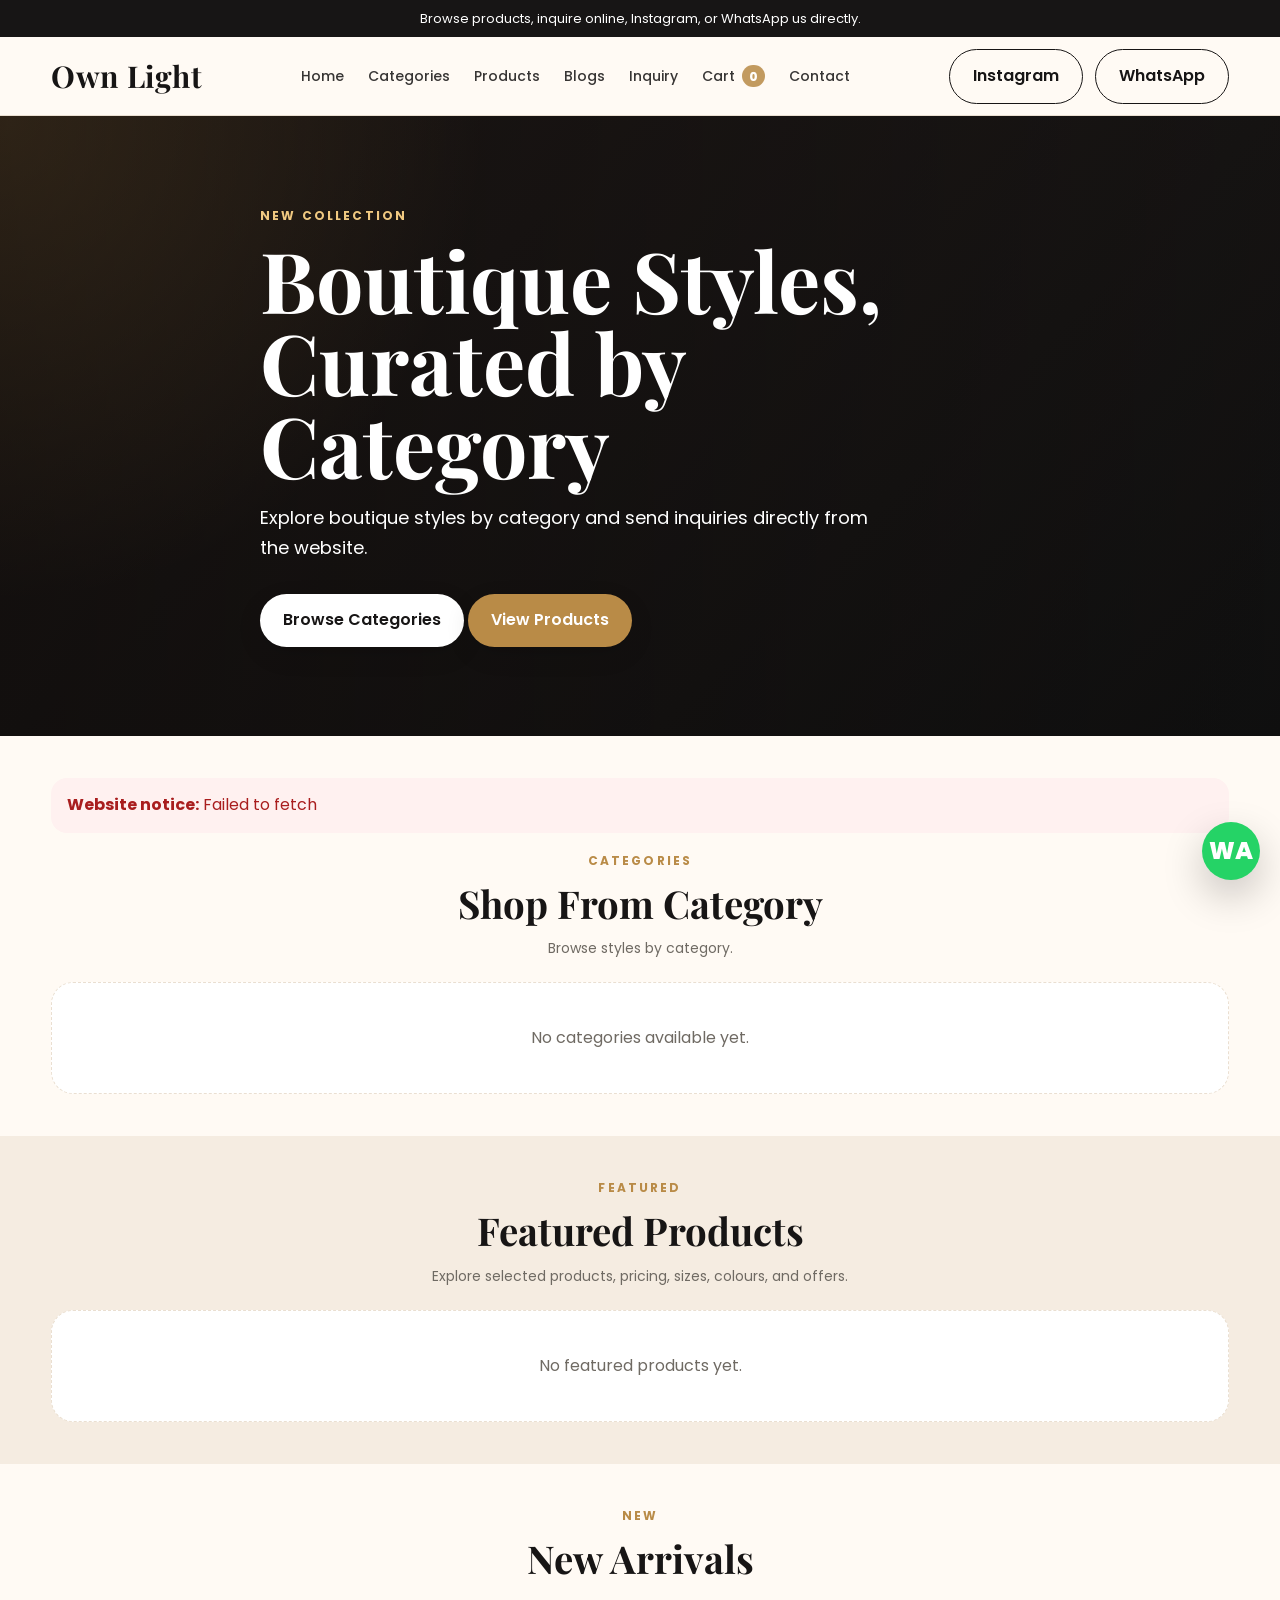
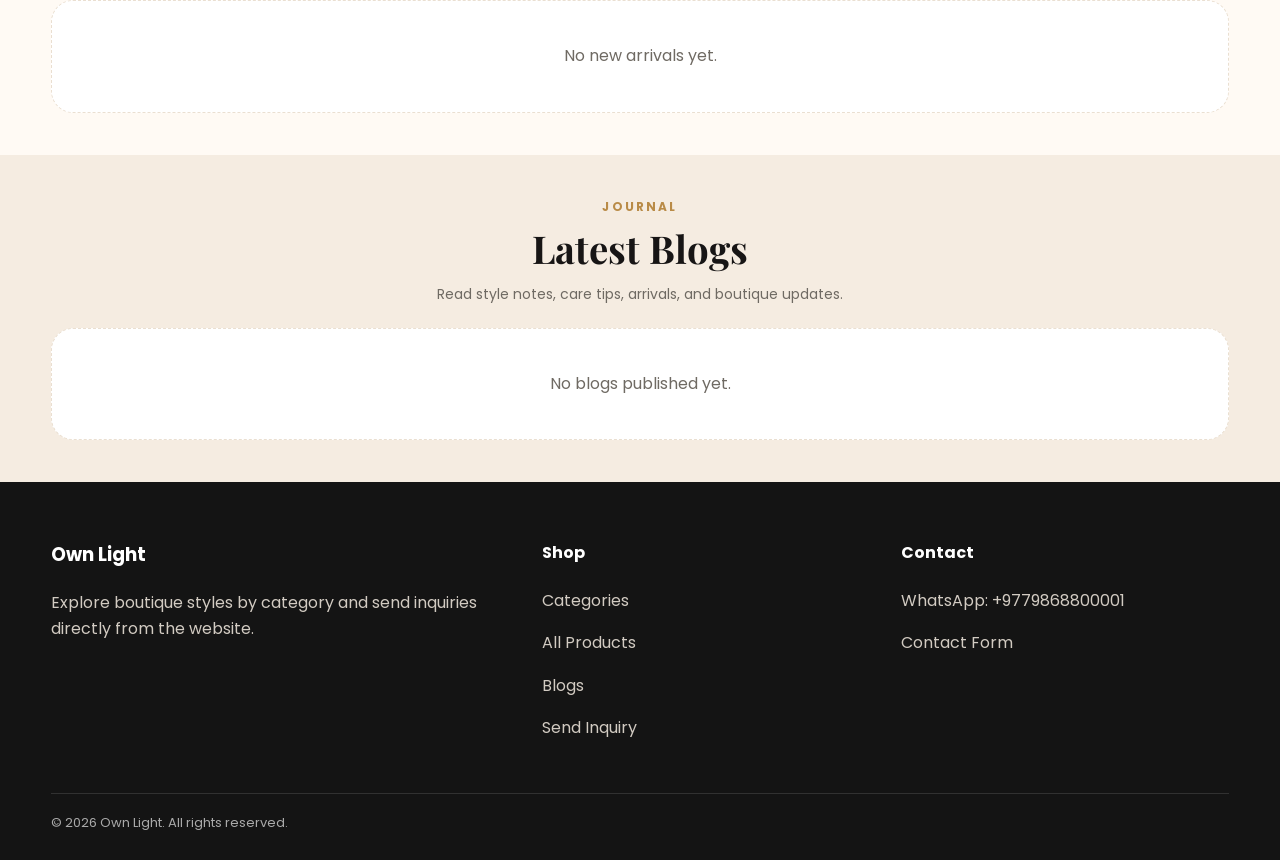
<file: index.html>
<!doctype html>
<html lang="en">
<head>
  <meta charset="utf-8">
  <meta name="viewport" content="width=device-width, initial-scale=1">
  <title>Own Light - Boutique Catalogue</title>
  <meta name="description" content="A boutique catalogue with categories, products, offers, and inquiry options.">
  <link rel="preconnect" href="https://fonts.googleapis.com">
  <link rel="preconnect" href="https://fonts.gstatic.com" crossorigin>
  <link href="https://fonts.googleapis.com/css2?family=Playfair+Display:wght@500;600;700&family=Poppins:wght@300;400;500;600;700&display=swap" rel="stylesheet">
  <link rel="stylesheet" href="assets/css/style.css">
</head>
<body>
  <div id="topbar" class="topbar">Loading content...</div>
  <header class="site-header">
    <div class="container nav">
      <a class="brand" href="#home" data-site-name>Own Light</a>
      <nav class="menu" data-menu>
        <a href="#home">Home</a>
        <a href="#categories">Categories</a>
        <a href="#products">Products</a>
        <a href="#blogs">Blogs</a>
        <a href="#inquiry">Inquiry</a>
        <a href="#cart" class="cart-link">Cart <span data-cart-count>0</span></a>
        <a href="#contact">Contact</a>
      </nav>
      <div class="nav-actions">
        <a class="btn btn-outline" data-instagram-nav href="#contact" hidden>Instagram</a>
        <a class="btn btn-outline" data-whatsapp-nav target="_blank" rel="noopener">WhatsApp</a>
        <button class="mobile-toggle" data-menu-toggle aria-label="Open menu">☰</button>
      </div>
    </div>
  </header>

  <main id="app">
    <section class="page-hero"><div class="container page-title"><span class="eyebrow">Loading</span><h1>Please wait</h1><p>The website is loading the latest content.</p></div></section>
  </main>

  <footer class="footer">
    <div class="container">
      <div class="footer-grid">
        <div>
          <h3 data-site-name>Own Light</h3>
          <p data-footer-text>Browse our latest boutique products and offers.</p>
        </div>
        <div>
          <h4>Shop</h4>
          <p><a href="#categories">Categories</a></p>
          <p><a href="#products">All Products</a></p>
          <p><a href="#blogs">Blogs</a></p>
          <p><a href="#inquiry">Send Inquiry</a></p>
        </div>
        <div>
          <h4>Contact</h4>
          <p data-footer-whatsapp>WhatsApp</p>
          <p><a data-instagram-footer href="#contact" target="_blank" rel="noopener" hidden>Instagram</a></p>
          <p><a href="#contact">Contact Form</a></p>
        </div>
      </div>
      <div class="copyright">© <span id="year"></span> <span data-site-name>Own Light</span>. All rights reserved.</div>
    </div>
  </footer>
  <a class="floating-whatsapp" data-whatsapp-float target="_blank" rel="noopener" aria-label="Chat on WhatsApp">WA</a>

  <script src="config.js"></script>
  <script src="assets/js/app.js" defer></script>
</body>
</html>
</file>
<file: assets/css/style.css>
:root {
  --ink:#171515;
  --muted:#6f6a63;
  --paper:#fffaf4;
  --soft:#f5ece1;
  --line:#eadfD1;
  --gold:#b98b47;
  --gold-dark:#8f672e;
  --white:#ffffff;
  --shadow:0 18px 50px rgba(20,16,10,.10);
  --radius:22px;
}
*{box-sizing:border-box}
body{margin:0;font-family:Poppins,Arial,sans-serif;color:var(--ink);background:var(--paper);line-height:1.65}
a{color:inherit;text-decoration:none}img{max-width:100%;display:block}.container{width:min(1180px,92vw);margin-inline:auto}.topbar{background:var(--ink);color:#fff;font-size:13px;text-align:center;padding:8px 16px}.site-header{position:sticky;top:0;z-index:30;background:rgba(255,250,244,.92);backdrop-filter:blur(14px);border-bottom:1px solid var(--line)}.nav{height:78px;display:flex;align-items:center;justify-content:space-between;gap:24px}.brand{font-family:'Playfair Display',Georgia,serif;font-size:30px;font-weight:700;letter-spacing:.02em}.menu{display:flex;gap:24px;align-items:center;font-size:14px;font-weight:500}.menu a{opacity:.86}.menu a:hover{color:var(--gold-dark)}.nav-actions{display:flex;align-items:center;gap:12px}.mobile-toggle{display:none;background:none;border:0;font-size:28px}.btn{display:inline-flex;align-items:center;justify-content:center;gap:8px;border:0;border-radius:999px;background:var(--ink);color:#fff;padding:13px 23px;font-weight:600;cursor:pointer;box-shadow:0 8px 24px rgba(0,0,0,.12)}.btn:hover{transform:translateY(-1px)}.btn-gold{background:var(--gold);color:#fff}.btn-light{background:#fff;color:var(--ink)}.btn-outline{background:transparent;color:var(--ink);border:1px solid var(--ink);box-shadow:none}.btn-whatsapp{background:#25d366;color:#fff}.hero{min-height:620px;display:grid;place-items:center;position:relative;overflow:hidden;background:linear-gradient(135deg,#2a211e,#121212)}.hero:before{content:"";position:absolute;inset:0;background:linear-gradient(90deg,rgba(0,0,0,.62),rgba(0,0,0,.15));z-index:1}.hero img{position:absolute;inset:0;width:100%;height:100%;object-fit:cover;opacity:.72}.hero-content{position:relative;z-index:2;color:#fff;width:min(760px,92vw);margin-right:auto}.eyebrow{text-transform:uppercase;letter-spacing:.18em;font-size:12px;font-weight:700;color:var(--gold);display:block;margin-bottom:12px}.hero .eyebrow{color:#f0c981}.hero h1{font-family:'Playfair Display',Georgia,serif;font-size:clamp(46px,7vw,84px);line-height:.98;margin:0 0 18px}.hero p{font-size:18px;max-width:620px;margin:0 0 32px}.section{padding:84px 0}.section-soft{background:var(--soft)}.section-head{text-align:center;width:min(720px,92vw);margin:0 auto 42px}.section-head h2,.page-title h1{font-family:'Playfair Display',Georgia,serif;font-size:clamp(34px,4vw,54px);line-height:1.05;margin:0 0 14px}.section-head p,.page-title p{color:var(--muted);margin:0}.grid{display:grid;gap:26px}.grid-2{grid-template-columns:repeat(2,minmax(0,1fr))}.grid-3{grid-template-columns:repeat(3,minmax(0,1fr))}.grid-4{grid-template-columns:repeat(4,minmax(0,1fr))}.category-tile,.product-card,.info-card{background:#fff;border:1px solid var(--line);border-radius:var(--radius);box-shadow:var(--shadow);overflow:hidden}.category-tile{position:relative;min-height:320px}.category-tile img{width:100%;height:320px;object-fit:cover;transition:.35s}.category-tile:hover img{transform:scale(1.05)}.tile-label{position:absolute;left:18px;right:18px;bottom:18px;background:rgba(255,255,255,.92);backdrop-filter:blur(10px);border-radius:18px;padding:16px;display:flex;justify-content:space-between;align-items:end;gap:10px}.tile-label strong{font-family:'Playfair Display',Georgia,serif;font-size:26px}.tile-label small{color:var(--muted)}.product-card{transition:.25s}.product-card:hover{transform:translateY(-4px)}.product-card .media{height:360px;background:#eee;overflow:hidden}.product-card .media img{width:100%;height:100%;object-fit:cover;transition:.35s}.product-card:hover .media img{transform:scale(1.04)}.product-card .body{padding:18px}.product-card h3{font-size:18px;margin:0 0 8px}.price{font-weight:700;color:var(--gold-dark)}.price del{color:#999;font-weight:400;margin-left:6px}.badges{display:flex;gap:8px;flex-wrap:wrap;margin-bottom:10px}.badge{font-size:12px;padding:5px 10px;border-radius:999px;background:var(--soft);color:var(--gold-dark);font-weight:600}.product-actions{display:flex;gap:9px;flex-wrap:wrap;margin-top:16px}.page-hero{padding:64px 0 34px;background:linear-gradient(135deg,#fff7ec,#f2e3d1);border-bottom:1px solid var(--line)}.page-title{width:min(760px,92vw)}.filters{display:flex;gap:10px;flex-wrap:wrap;margin-bottom:32px}.chip{border:1px solid var(--line);background:#fff;border-radius:999px;padding:10px 16px;color:var(--muted);font-weight:600}.chip.active,.chip:hover{background:var(--ink);color:#fff;border-color:var(--ink)}.product-layout{display:grid;grid-template-columns:1.05fr .95fr;gap:50px;align-items:start}.gallery-main{border-radius:var(--radius);overflow:hidden;background:#fff;border:1px solid var(--line);box-shadow:var(--shadow)}.gallery-main img{width:100%;height:650px;object-fit:cover}.thumbs{display:grid;grid-template-columns:repeat(5,1fr);gap:10px;margin-top:12px}.thumbs button{border:1px solid var(--line);border-radius:12px;overflow:hidden;padding:0;background:#fff;cursor:pointer}.thumbs img{height:100px;width:100%;object-fit:cover}.product-summary h1{font-family:'Playfair Display',Georgia,serif;font-size:clamp(36px,4vw,58px);line-height:1.03;margin:0 0 14px}.meta-list{display:grid;gap:10px;margin:24px 0}.meta-row{display:flex;gap:12px;border-bottom:1px solid var(--line);padding-bottom:10px}.meta-row strong{min-width:110px}.option-pills{display:flex;gap:8px;flex-wrap:wrap;margin-top:8px}.option-pills span{border:1px solid var(--line);border-radius:999px;padding:7px 12px;background:#fff}.color-dot{width:18px;height:18px;border-radius:50%;display:inline-block;border:1px solid #ddd;margin-right:6px;vertical-align:-3px}.form-card{background:#fff;border:1px solid var(--line);border-radius:var(--radius);box-shadow:var(--shadow);padding:28px}.form-grid{display:grid;gap:16px}.form-grid label{font-weight:600}.form-grid input,.form-grid textarea,.form-grid select{width:100%;border:1px solid var(--line);border-radius:14px;padding:13px 14px;font:inherit;background:#fff}.form-grid textarea{min-height:130px}.notice{border-radius:16px;padding:14px 16px;margin-bottom:18px;background:#eaf8ef;color:#146c2e}.notice.error{background:#fff1f0;color:#a91e1e}.footer{background:#141414;color:#fff;padding:58px 0 26px}.footer-grid{display:grid;grid-template-columns:1.4fr 1fr 1fr;gap:32px}.footer p,.footer a{color:#d2cbc2}.footer h3,.footer h4{margin-top:0}.copyright{border-top:1px solid rgba(255,255,255,.12);margin-top:36px;padding-top:18px;color:#aaa;font-size:13px}.floating-whatsapp{position:fixed;right:20px;bottom:20px;z-index:50;width:58px;height:58px;border-radius:50%;background:#25d366;color:#fff;display:grid;place-items:center;box-shadow:0 16px 40px rgba(0,0,0,.22);font-weight:800;font-size:24px}.empty{padding:42px;background:#fff;border:1px dashed var(--line);border-radius:var(--radius);text-align:center;color:var(--muted)}
@media(max-width:900px){.menu{display:none;position:absolute;top:78px;left:0;right:0;background:#fff;border-bottom:1px solid var(--line);padding:18px 5vw;flex-direction:column;align-items:flex-start}.menu.open{display:flex}.mobile-toggle{display:block}.grid-2,.grid-3,.grid-4,.product-layout,.footer-grid{grid-template-columns:1fr}.hero{min-height:520px}.product-card .media{height:420px}.gallery-main img{height:520px}.nav-actions .btn-outline{display:none}}
@media(max-width:560px){.section{padding:58px 0}.product-card .media{height:350px}.category-tile,.category-tile img{height:280px}.thumbs{grid-template-columns:repeat(4,1fr)}.thumbs img{height:78px}.brand{font-size:24px}.hero h1{font-size:43px}}
.search-input{max-width:320px;border:1px solid var(--line);border-radius:999px;padding:11px 16px;font:inherit}.image-placeholder{width:100%;height:100%;min-height:220px;display:grid;place-items:center;text-align:center;background:linear-gradient(135deg,#fff7ec,#f0e3d4);border:1px dashed var(--line);color:var(--muted);font-weight:700;padding:18px}.hero-no-image{background:radial-gradient(circle at top left,rgba(185,139,71,.32),transparent 34%),linear-gradient(135deg,#2a211e,#121212)}.hero-no-image:before{background:linear-gradient(90deg,rgba(0,0,0,.48),rgba(0,0,0,.18))}.category-tile .image-placeholder{height:320px;min-height:320px}.product-card .media .image-placeholder{height:100%;min-height:360px}.gallery-main .image-placeholder{height:650px}.badge-sale{background:#fff1f0;color:#a91e1e}.mini-options{display:flex;gap:6px;flex-wrap:wrap;margin-top:10px}.mini-options span{font-size:12px;border:1px solid var(--line);border-radius:999px;padding:4px 8px;color:var(--muted);background:#fff}.product-price-large{font-size:24px;margin:18px 0}.product-actions-large{margin-top:28px}.social-actions{display:flex;gap:10px;flex-wrap:wrap}.footer-outline{border-color:#fff;color:#fff}.contact-card,.inquiry-side{padding:28px}.inquiry-side h2{font-family:'Playfair Display',Georgia,serif;font-size:38px;margin-top:0}.inquiry-side img{border-radius:18px;margin:18px 0;max-height:320px;object-fit:cover;width:100%}.form-grid select{width:100%;border:1px solid var(--line);border-radius:14px;padding:13px 14px;font:inherit;background:#fff}.nav-actions .btn-outline + .btn-outline{margin-left:0}@media(max-width:900px){.gallery-main .image-placeholder{height:520px}.product-card .media .image-placeholder{min-height:420px}.nav-actions .btn-outline:not(:last-child){display:none}}@media(max-width:560px){.category-tile .image-placeholder{height:280px;min-height:280px}.product-card .media .image-placeholder{min-height:350px}}
/* GitHub Pages static app additions */
[data-inquiry-form] .full{grid-column:1/-1}
#formNotice{grid-column:1/-1}
.product-gallery{min-width:0}
.product-summary{min-width:0}
.gallery-main .image-placeholder{border-radius:var(--radius)}
@media(max-width:900px){.form-card + .inquiry-side{margin-top:0}}
h1,h2,.brand,.tile-label strong,.product-summary h1,.section-head h2,.page-title h1{font-family:var(--heading-font,'Playfair Display',Georgia,serif)}
.grid>.notice{grid-column:1/-1}

.category-offer{position:absolute;top:16px;left:16px;background:#fff1f0;color:#a91e1e;border-radius:999px;padding:7px 12px;font-size:12px;font-weight:700;letter-spacing:.02em;box-shadow:0 8px 20px rgba(0,0,0,.12);z-index:2}.category-offer-page{display:inline-flex;margin-top:18px;background:#fff1f0;color:#a91e1e;border-radius:999px;padding:9px 15px;font-weight:700}.offer-line{margin-top:9px;color:#a91e1e;font-weight:700;font-size:13px}.offer-box{display:flex;align-items:center;justify-content:space-between;gap:16px;background:#fff1f0;color:#a91e1e;border:1px solid #f1d0cd;border-radius:18px;padding:14px 16px;margin:12px 0 20px}.offer-box strong{color:#7a1212}.offer-box span{font-weight:800}

/* Product video/social/location links controlled from CMS */
.product-links{margin-top:16px;background:#fff;border:1px solid var(--line);border-radius:var(--radius);box-shadow:var(--shadow);padding:18px}.product-links h3{font-family:var(--heading-font,'Playfair Display',Georgia,serif);font-size:26px;margin:0 0 4px}.product-links p{color:var(--muted);margin:0 0 14px}.product-links>div{display:flex;gap:10px;flex-wrap:wrap}.product-links .btn{box-shadow:none;padding:10px 16px}.product-links-compact{margin-top:12px;padding:0;border:0;box-shadow:none;background:transparent}.product-links-compact>div{gap:7px}.product-links-compact .btn{font-size:12px;padding:7px 10px}


/* Cart, checkout, quantity sold, and CMS-controlled design options */
.menu{font-family:var(--nav-font,Poppins,Arial,sans-serif)}
.btn,button{font-family:var(--button-font,Poppins,Arial,sans-serif)}
h1,h2,.brand,.tile-label strong,.product-summary h1,.section-head h2,.page-title h1{font-weight:var(--heading-weight,700)}
.site-header{background:var(--site-header-bg,rgba(255,250,244,.92))}
.footer{background:var(--footer-bg,#141414)}
.btn-whatsapp,.floating-whatsapp{background:var(--whatsapp,#25d366)}
.cart-link{display:inline-flex;align-items:center;gap:7px}.cart-link [data-cart-count]{min-width:22px;height:22px;padding:0 7px;border-radius:999px;background:var(--gold);color:#fff;display:inline-grid;place-items:center;font-size:12px;font-weight:800}.nav-actions [data-cart-count]{margin-left:4px}.sold-line{margin-top:10px;color:var(--muted);font-size:13px}.sold-line strong{color:var(--gold-dark);font-size:16px}.purchase-box{margin:24px 0;padding:20px;border:1px solid var(--line);border-radius:var(--radius);background:#fff;box-shadow:var(--shadow)}.purchase-box h3{font-family:var(--heading-font,'Playfair Display',Georgia,serif);font-size:28px;margin:0 0 4px}.purchase-box p{color:var(--muted);margin:0 0 14px}.purchase-options{display:grid;grid-template-columns:repeat(3,minmax(0,1fr));gap:12px;margin-bottom:14px}.purchase-options label{font-weight:700}.purchase-options input,.purchase-options select{width:100%;border:1px solid var(--line);border-radius:14px;padding:12px 13px;background:#fff}.purchase-actions{display:flex;gap:10px;flex-wrap:wrap}.cart-layout{display:grid;grid-template-columns:1.35fr .75fr;gap:28px;align-items:start}.cart-panel,.checkout-card{background:#fff;border:1px solid var(--line);border-radius:var(--radius);box-shadow:var(--shadow);padding:24px}.cart-panel h2,.checkout-card h2{font-family:var(--heading-font,'Playfair Display',Georgia,serif);font-size:32px;margin:0 0 18px}.cart-list{display:grid;gap:12px}.cart-row{display:grid;grid-template-columns:1fr 120px 150px auto;gap:12px;align-items:center;border:1px solid var(--line);border-radius:18px;padding:12px}.cart-product{display:flex;align-items:center;gap:12px;min-width:0}.cart-product img,.cart-product .image-placeholder{width:82px;height:82px;min-height:82px;border-radius:14px;object-fit:cover;flex:0 0 auto}.cart-product strong{display:block}.cart-product span,.cart-product small{display:block;color:var(--muted);font-size:13px}.cart-qty{font-weight:800}.cart-qty input{margin-top:5px;width:100%;border:1px solid var(--line);border-radius:12px;padding:10px}.cart-line-total{text-align:right;color:var(--gold-dark)}.cart-total{display:flex;justify-content:space-between;gap:16px;border-top:1px solid var(--line);margin-top:18px;padding-top:18px;font-size:22px}.cart-toast{position:fixed;left:50%;bottom:28px;transform:translateX(-50%);z-index:80;background:var(--ink);color:#fff;border-radius:999px;padding:12px 18px;box-shadow:var(--shadow);font-weight:800}.muted{color:var(--muted)}
@media(max-width:950px){.cart-layout,.purchase-options{grid-template-columns:1fr}.cart-row{grid-template-columns:1fr}.cart-line-total{text-align:left}.cart-remove{width:max-content}}

/* Blogs shown on the public website */
.blog-card{background:#fff;border:1px solid var(--line);border-radius:var(--radius);box-shadow:var(--shadow);overflow:hidden;display:flex;flex-direction:column}.blog-media{height:260px;background:var(--soft);overflow:hidden}.blog-media img{width:100%;height:100%;object-fit:cover;transition:.35s}.blog-card:hover .blog-media img{transform:scale(1.04)}.blog-body{padding:20px;display:grid;gap:10px}.blog-body h3{font-family:var(--heading-font,'Playfair Display',Georgia,serif);font-size:26px;line-height:1.15;margin:0}.blog-body p{color:var(--muted);margin:0}.blog-date{display:inline-flex;width:max-content;background:var(--soft);border-radius:999px;padding:6px 11px;color:var(--gold-dark);font-size:12px;font-weight:800}.blog-date-large{margin-top:12px}.read-link{color:var(--gold-dark);font-weight:800}.section-cta{display:flex;justify-content:center;margin-top:28px}.blog-detail{max-width:880px}.blog-detail-image{width:100%;max-height:520px;object-fit:cover;border-radius:var(--radius);box-shadow:var(--shadow);margin-bottom:26px}.blog-content{background:#fff;border:1px solid var(--line);border-radius:var(--radius);box-shadow:var(--shadow);padding:30px;margin-bottom:24px}.blog-content p{margin:0 0 18px;white-space:pre-line}.blog-content p:last-child{margin-bottom:0}

/* Compact catalogue/category/product display update */
.page-hero{padding:38px 0 24px}
.page-title{width:min(900px,92vw)}
.page-title h1{font-size:clamp(30px,3.4vw,46px);margin-bottom:10px}
.page-title p{font-size:14px;max-width:620px}.section{padding:58px 0}.section-head{margin-bottom:28px}.category-grid,.product-grid{gap:18px}.category-tile{min-height:220px;border-radius:18px}.category-tile img{height:220px}.category-tile .image-placeholder{height:220px;min-height:220px}.tile-label{left:12px;right:12px;bottom:12px;border-radius:14px;padding:11px 12px}.tile-label strong{font-size:22px}.product-card{border-radius:18px}.product-card .media{height:250px}.product-card .media .image-placeholder{min-height:250px}.product-card .body{padding:14px}.product-card h3{font-size:16px;line-height:1.25}.product-card p{font-size:13px;line-height:1.45;margin:0 0 8px}.product-card .badges{margin-bottom:8px}.product-card .badge{font-size:11px;padding:4px 8px}.product-actions{margin-top:12px}.product-card .btn{padding:9px 12px;font-size:12px}.product-layout{grid-template-columns:minmax(300px,.78fr) minmax(0,1fr);gap:32px}.gallery-main img{height:480px;object-fit:contain;background:#fff}.gallery-main .image-placeholder{height:480px}.thumbs{grid-template-columns:repeat(6,1fr);gap:8px}.thumbs img{height:74px}.product-summary h1{font-size:clamp(30px,3vw,46px)}.product-detail-section{padding-top:42px}.filters{margin-bottom:24px}.chip{padding:8px 13px;font-size:13px}.search-input{padding:9px 14px;font-size:14px}
@media(max-width:1100px){.product-card .media{height:230px}.product-card .media .image-placeholder{min-height:230px}.category-tile,.category-tile img,.category-tile .image-placeholder{height:205px;min-height:205px}.product-layout{grid-template-columns:minmax(280px,.85fr) minmax(0,1fr)}}
@media(max-width:900px){.section{padding:48px 0}.page-hero{padding:30px 0 20px}.product-card .media{height:300px}.product-card .media .image-placeholder{min-height:300px}.category-tile,.category-tile img,.category-tile .image-placeholder{height:220px;min-height:220px}.gallery-main img,.gallery-main .image-placeholder{height:420px}.product-layout{gap:24px}.product-detail-section{padding-top:34px}}
@media(max-width:560px){.page-hero{padding:24px 0 16px}.page-title h1{font-size:32px}.section{padding:38px 0}.category-tile,.category-tile img,.category-tile .image-placeholder{height:180px;min-height:180px}.product-card .media,.product-card .media .image-placeholder{height:260px;min-height:260px}.gallery-main img,.gallery-main .image-placeholder{height:340px}.thumbs img{height:64px}.tile-label strong{font-size:19px}}
@media(max-width:900px){.category-grid,.product-grid{grid-template-columns:repeat(2,minmax(0,1fr))}}
@media(max-width:560px){.category-grid,.product-grid{grid-template-columns:1fr}}


/* Small photo box display: every product/category photo stays compact, so more items fit on one screen. CMS can control the variables below from Settings. */
:root{
  --product-card-image-height:170px;
  --category-image-height:150px;
  --product-detail-image-height:360px;
  --product-detail-gallery-width:380px;
  --product-card-min-width:175px;
  --category-card-min-width:170px;
  --thumbnail-image-height:56px;
  --website-image-fit:cover;
}
.section{padding:42px 0}.section-head{margin-bottom:22px}.section-head h2{font-size:clamp(28px,3vw,42px)}.section-head p{font-size:14px}.page-hero{padding:28px 0 16px}.page-title h1{font-size:clamp(28px,3vw,42px)}.filters{margin-bottom:18px}
.product-grid{grid-template-columns:repeat(auto-fill,minmax(var(--product-card-min-width),1fr));gap:16px;align-items:start}.category-grid{grid-template-columns:repeat(auto-fill,minmax(var(--category-card-min-width),1fr));gap:16px;align-items:start}
.product-card,.category-tile{border-radius:16px;box-shadow:0 10px 26px rgba(20,16,10,.08)}.product-card .media{height:var(--product-card-image-height);background:#fff;display:block}.product-card .media img{height:100%;object-fit:var(--website-image-fit);object-position:center;background:#fff}.product-card .media .image-placeholder{height:100%;min-height:var(--product-card-image-height)}.product-card .body{padding:12px}.product-card h3{font-size:15px;line-height:1.22;margin-bottom:6px}.product-card p{display:-webkit-box;-webkit-line-clamp:2;-webkit-box-orient:vertical;overflow:hidden;font-size:12px;line-height:1.35}.product-card .price{font-size:14px}.product-card .btn{padding:7px 10px;font-size:11px}.product-actions{gap:6px;margin-top:10px}.badges{gap:5px}.badge{font-size:10px;padding:3px 7px}.mini-options span{font-size:10px;padding:3px 6px}.sold-line{font-size:12px;margin-top:7px}
.category-tile{min-height:var(--category-image-height)}.category-tile img{height:var(--category-image-height);object-fit:var(--website-image-fit);object-position:center;background:#fff}.category-tile .image-placeholder{height:var(--category-image-height);min-height:var(--category-image-height)}.tile-label{left:9px;right:9px;bottom:9px;border-radius:12px;padding:8px 10px}.tile-label strong{font-size:17px}.tile-label small{font-size:11px}.category-offer{top:9px;left:9px;font-size:10px;padding:5px 9px}
.product-layout{grid-template-columns:minmax(240px,var(--product-detail-gallery-width)) minmax(0,1fr);gap:28px}.product-detail-section{padding-top:30px}.product-gallery{max-width:var(--product-detail-gallery-width);width:100%}.gallery-main{border-radius:16px}.gallery-main img{height:var(--product-detail-image-height);object-fit:var(--website-image-fit);object-position:center;background:#fff}.gallery-main .image-placeholder{height:var(--product-detail-image-height);min-height:var(--product-detail-image-height)}.thumbs{grid-template-columns:repeat(auto-fill,minmax(48px,1fr));gap:7px}.thumbs img{height:var(--thumbnail-image-height)}.product-summary h1{font-size:clamp(26px,2.6vw,40px)}.product-price-large{font-size:20px;margin:12px 0}.meta-list{margin:16px 0}.purchase-box{margin:18px 0;padding:16px}.purchase-box h3{font-size:24px}.product-links{padding:14px;border-radius:16px}.product-links h3{font-size:22px}
.inquiry-side img{max-height:220px;object-fit:var(--website-image-fit);background:#fff}.blog-media{height:180px}.blog-detail-image{max-height:360px;object-fit:var(--website-image-fit)}.cart-product img,.cart-product .image-placeholder{width:66px;height:66px;min-height:66px}
@media(max-width:900px){.product-grid{grid-template-columns:repeat(auto-fill,minmax(min(46vw,var(--product-card-min-width)),1fr))}.category-grid{grid-template-columns:repeat(auto-fill,minmax(min(46vw,var(--category-card-min-width)),1fr))}.product-card .media{height:var(--product-card-image-height)}.category-tile,.category-tile img,.category-tile .image-placeholder{height:var(--category-image-height);min-height:var(--category-image-height)}.product-layout{grid-template-columns:1fr}.product-gallery{max-width:min(var(--product-detail-gallery-width),100%)}.gallery-main img,.gallery-main .image-placeholder{height:var(--product-detail-image-height)}}
@media(max-width:560px){.section{padding:30px 0}.page-hero{padding:22px 0 14px}.product-grid,.category-grid{grid-template-columns:repeat(2,minmax(0,1fr));gap:12px}.product-card .media{height:min(var(--product-card-image-height),180px)}.category-tile,.category-tile img,.category-tile .image-placeholder{height:min(var(--category-image-height),150px);min-height:min(var(--category-image-height),150px)}.product-card .body{padding:10px}.product-card h3{font-size:14px}.product-card .btn{font-size:10px;padding:6px 8px}.gallery-main img,.gallery-main .image-placeholder{height:min(var(--product-detail-image-height),320px)}}
</file>
